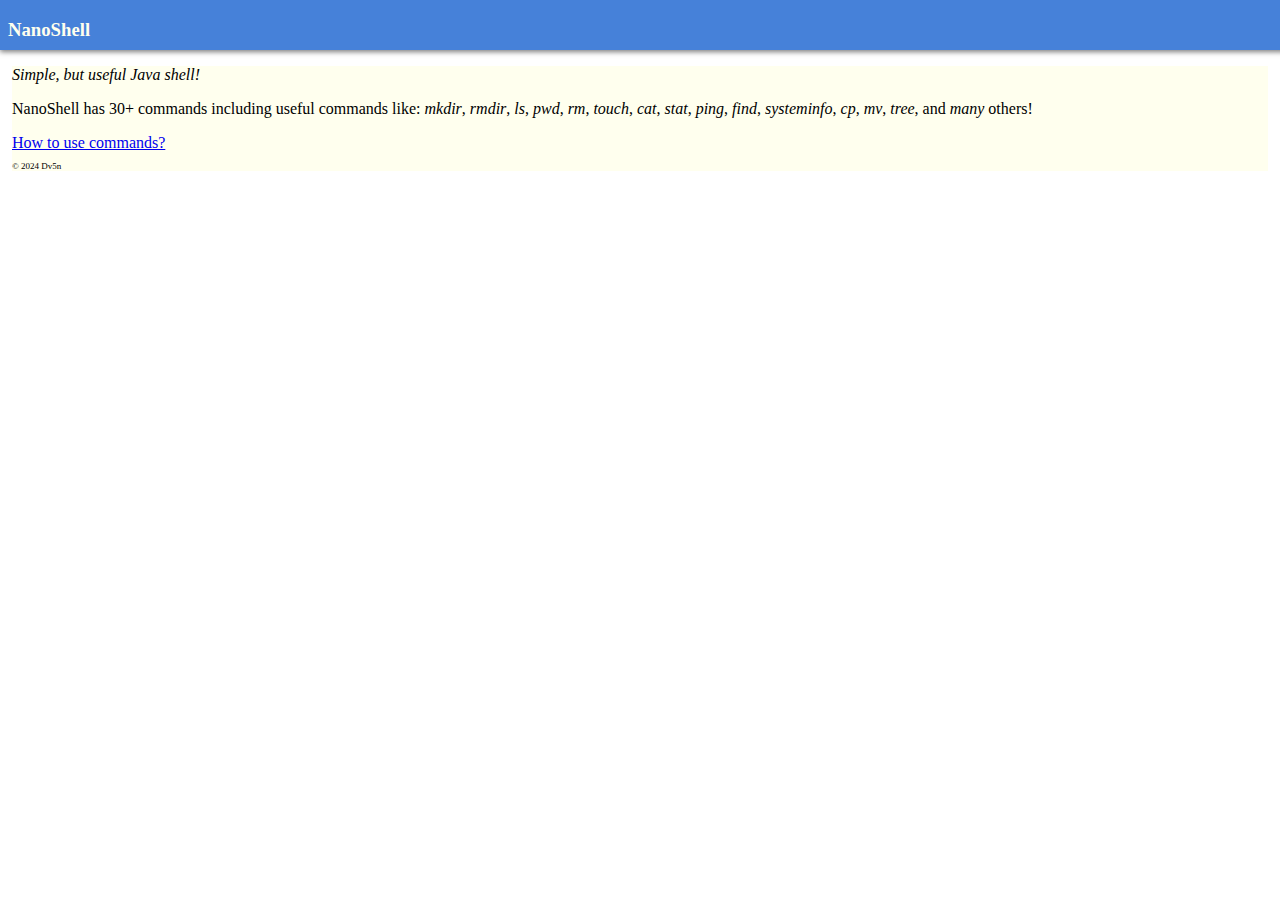
<file: index.html>
<!DOCTYPE html>
<html lang="en">
	<head>
		<title>Welcome to NanoShell!</title>
		<meta name="viewport" content="width=device-width, initial-scale=1">
		<meta charset="UTF-8">
		<link rel="icon" type="image/png" href="/favicon.png">
		<link rel="stylesheet" href="style/style.css">
	</head>

	<body>
		<div class="topbar">
			<h3>NanoShell</h3>
		</div>
		<div class="text">
			<p><i>Simple, but useful Java shell!</i></p>
			<p>NanoShell has 30+ commands including useful commands like: <i>mkdir</i>, <i>rmdir</i>, <i>ls</i>, <i>pwd</i>, <i>rm</i>, <i>touch</i>, <i>cat</i>, <i>stat</i>, <i>ping</i>, <i>find</i>, <i>systeminfo</i>, <i>cp</i>, <i>mv</i>, <i>tree</i>, and <i>many</i> others!</p>
			<a href="usage.html">How to use commands?</a>
			<p style="font-size:9px;">&copy; 2024 Dv5n</p>
		</div>
	</body>
</html>
</file>
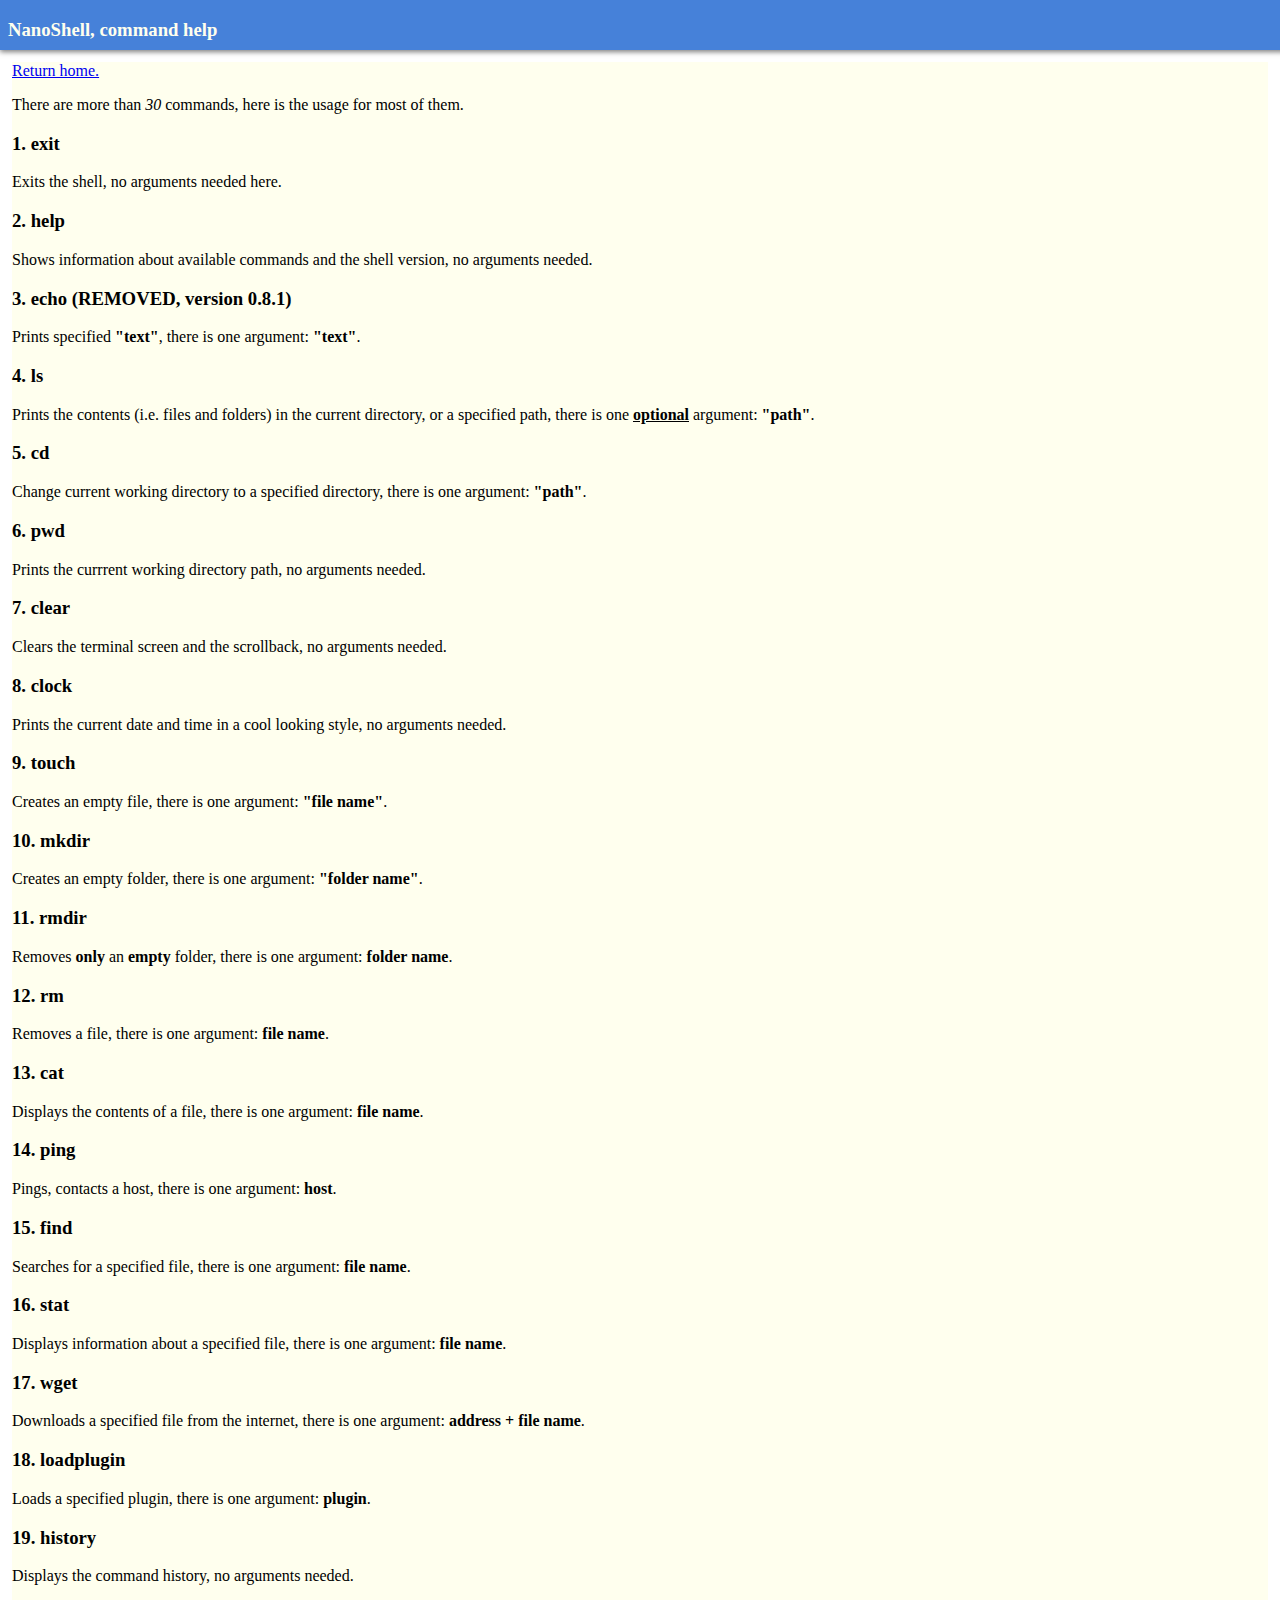
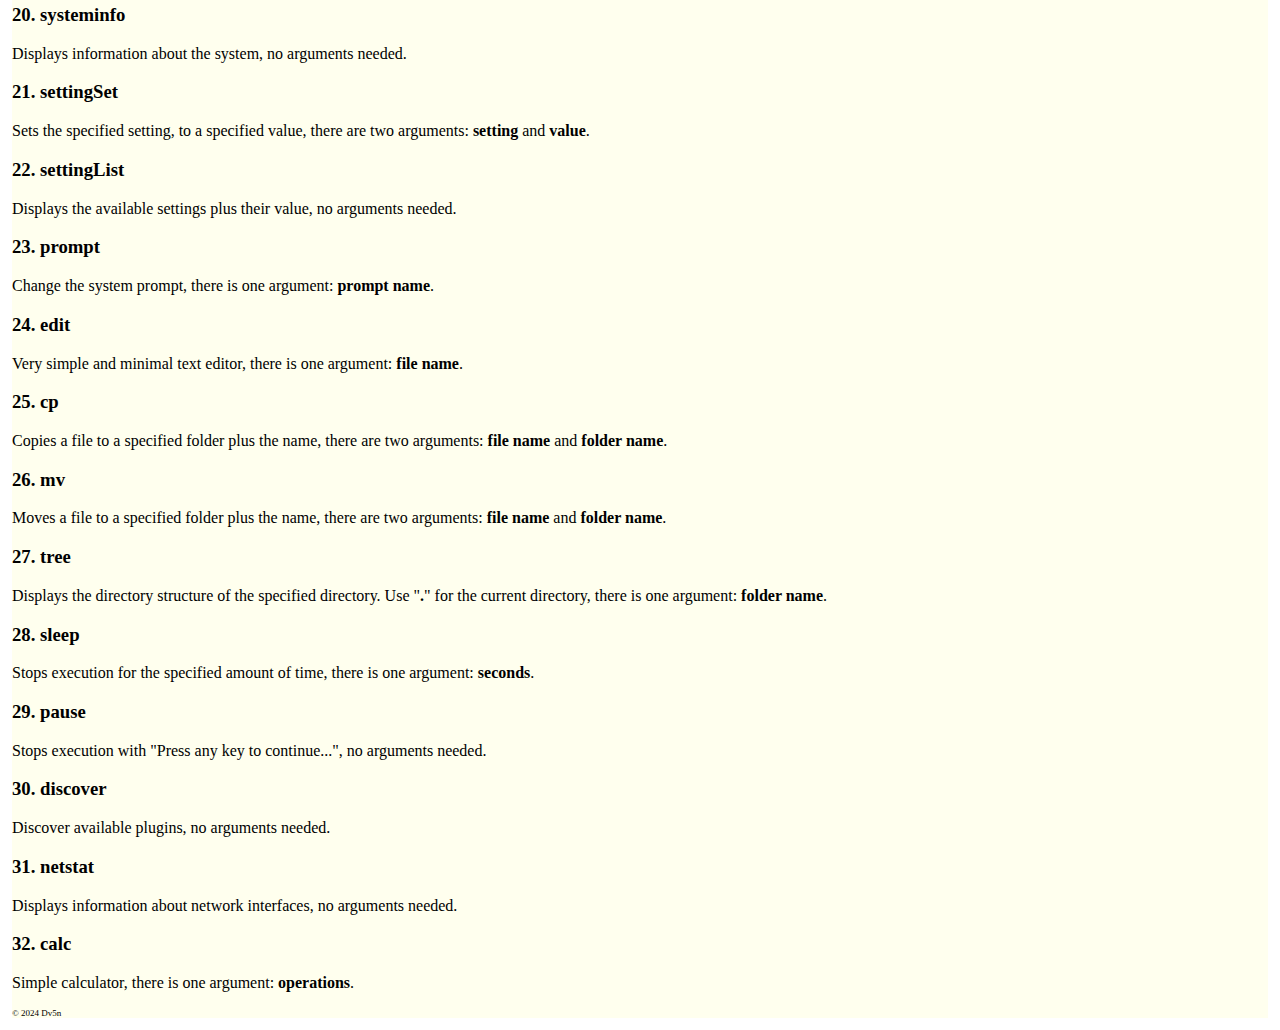
<file: usage.html>
<!DOCTYPE html>
<html lang="en">
	<head>
		<title>Welcome to NanoShell!</title>
		<meta name="viewport" content="width=device-width, initial-scale=1">
		<meta charset="UTF-8">
		<link rel="icon" type="image/png" href="/favicon.png">
		<link rel="stylesheet" href="style/style.css">
	</head>

	<body>
		<div class="topbar">
			<h3>NanoShell, command help</h3>
		</div>
		<div class="text">
			<a href="index.html">Return home.</a>
			<p>There are more than <i>30</i> commands, here is the usage for most of them.</p>
			<h3>1. exit</h3>
			<p>Exits the shell, no arguments needed here.</p>
			<h3>2. help</h3>
			<p>Shows information about available commands and the shell version, no arguments needed.</p>
			<h3>3. echo (REMOVED, version 0.8.1)</h3>
			<p>Prints specified <strong>"text"</strong>, there is one argument: <strong>"text"</strong>.</p>
			<h3>4. ls</h3>
			<p>Prints the contents (i.e. files and folders) in the current directory, or a specified path, there is one <strong><u>optional</u></strong> argument: <strong>"path"</strong>.</p>
			<h3>5. cd</h3>
			<p>Change current working directory to a specified directory, there is one argument: <strong>"path"</strong>.</p>
			<h3>6. pwd</h3>
			<p>Prints the currrent working directory path, no arguments needed.</p>
			<h3>7. clear</h3>
			<p>Clears the terminal screen and the scrollback, no arguments needed.</p>
			<h3>8. clock</h3>
			<p>Prints the current date and time in a cool looking style, no arguments needed.</p>
			<h3>9. touch</h3>
			<p>Creates an empty file, there is one argument: <strong>"file name"</strong>.</p>
			<h3>10. mkdir</h3>
			<p>Creates an empty folder, there is one argument: <strong>"folder name"</strong>.</p>
			<h3>11. rmdir</h3>
			<p>Removes <strong>only</strong> an <strong>empty</strong> folder, there is one argument: <strong>folder name</strong>.</p>
			<h3>12. rm</h3>
			<p>Removes a file, there is one argument: <strong>file name</strong>.</p>
			<h3>13. cat</h3>
			<p>Displays the contents of a file, there is one argument: <strong>file name</strong>.</p>
			<h3>14. ping</h3>
			<p>Pings, contacts a host, there is one argument: <strong>host</strong>.</p>
			<h3>15. find</h3>
			<p>Searches for a specified file, there is one argument: <strong>file name</strong>.</p>
			<h3>16. stat</h3>
			<p>Displays information about a specified file, there is one argument: <strong>file name</strong>.</p>
			<h3>17. wget</h3>
			<p>Downloads a specified file from the internet, there is one argument: <strong>address + file name</strong>.</p>
			<h3>18. loadplugin</h3>
			<p>Loads a specified plugin, there is one argument: <strong>plugin</strong>.</p>
			<h3>19. history</h3>
			<p>Displays the command history, no arguments needed.</p>
			<h3>20. systeminfo</h3>
			<p>Displays information about the system, no arguments needed.</p>
			<h3>21. settingSet</h3>
			<p>Sets the specified setting, to a specified value, there are two arguments: <strong>setting</strong> and <strong>value</strong>.</p>
			<h3>22. settingList</h3>
			<p>Displays the available settings plus their value, no arguments needed.</p>
			<h3>23. prompt</h3>
			<p>Change the system prompt, there is one argument: <strong>prompt name</strong>.</p>
			<h3>24. edit</h3>
			<p>Very simple and minimal text editor, there is one argument: <strong>file name</strong>.</p>
			<h3>25. cp</h3>
			<p>Copies a file to a specified folder plus the name, there are two arguments: <strong>file name</strong> and <strong>folder name</strong>.</p>
			<h3>26. mv</h3>
			<p>Moves a file to a specified folder plus the name, there are two arguments: <strong>file name</strong> and <strong>folder name</strong>.</p>
			<h3>27. tree</h3>
			<p>Displays the directory structure of the specified directory. Use "<b>.</b>" for the current directory, there is one argument: <strong>folder name</strong>.</p>
			<h3>28. sleep</h3>
			<p>Stops execution for the specified amount of time, there is one argument: <strong>seconds</strong>.</p>
			<h3>29. pause</h3>
			<p>Stops execution with "Press any key to continue...", no arguments needed.</p>
			<h3>30. discover</h3>
			<p>Discover available plugins, no arguments needed.</p>
			<h3>31. netstat</h3>
			<p>Displays information about network interfaces, no arguments needed.</p>
			<h3>32. calc</h3>
			<p>Simple calculator, there is one argument: <strong>operations</strong>.</p>
			<p style="font-size:9px;">&copy; 2024 Dv5n</p>
		</div>
	</body>
</html>
</file>
<file: style/style.css>
body
{
	margin: 0;
}

.topbar
{
	width: 100%;
	height: 50px;
	background-color: #4681d9;
	color: #ffe;
	display: flex;
	padding-left: 8px;
	box-shadow: 0 2px 5px rgba(0, 0, 0, 0.5);
}

.text
{
	margin: 12px;
	background-color: #ffe;
}
</file>
